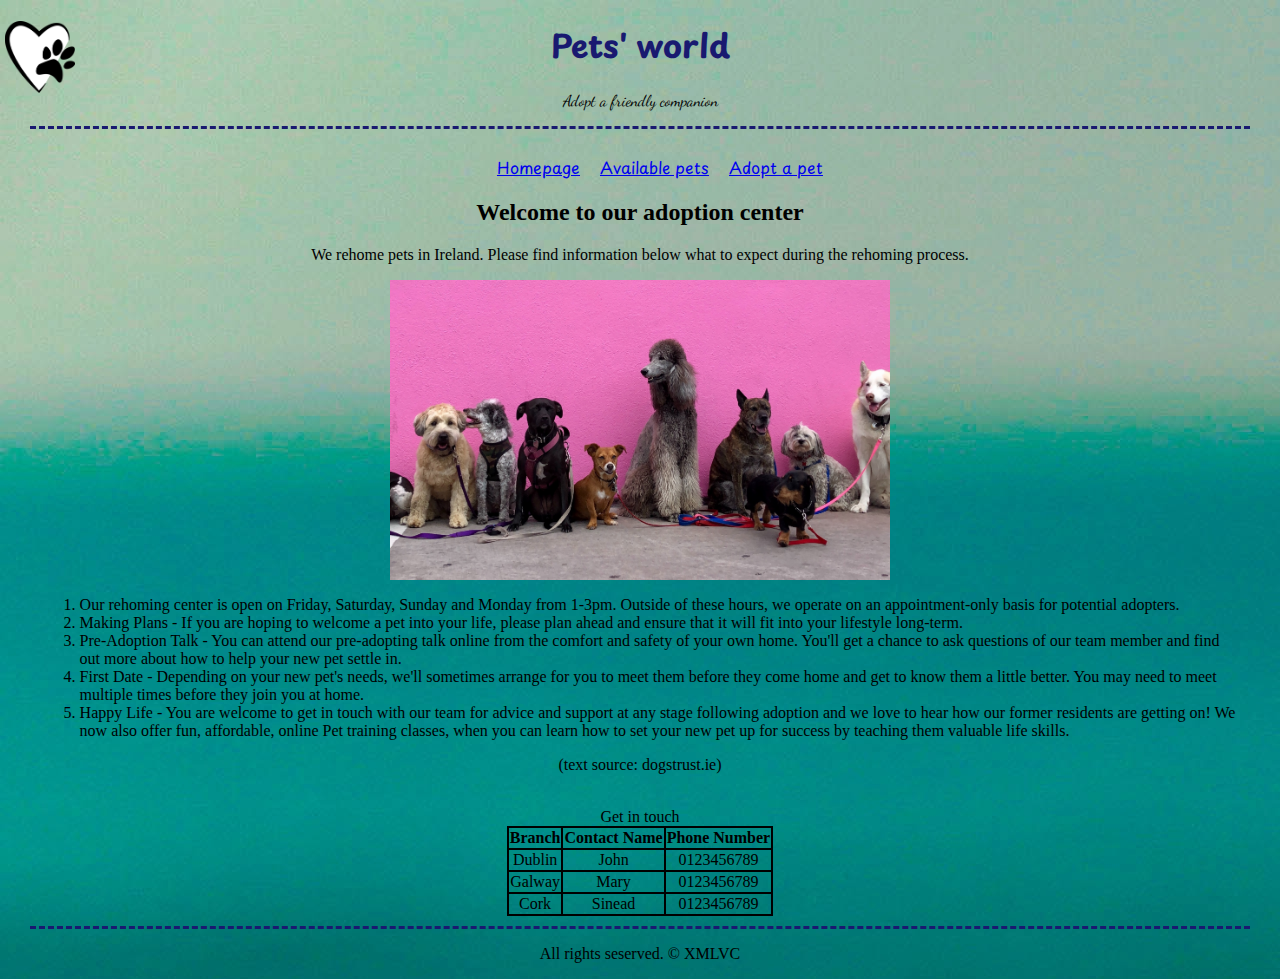
<file: index.html>
<!DOCTYPE html>
<html lang="en" class="homepage">
<head>
    <meta charset="UTF-8">
    <title>Homepage</title>
    <link rel="stylesheet" href="css/style.css">
    <link rel="preconnect" href="https://fonts.googleapis.com">
    <link rel="preconnect" href="https://fonts.gstatic.com" crossorigin>
    <link href="https://fonts.googleapis.com/css2?family=Dancing+Script:wght@500&family=Playpen+Sans&display=swap" rel="stylesheet">
</head>

<body class="homepage_body">

    <div class="banner">
        <a href="index.html"><img src="images/logo.png" alt="weblogo"></a>
        <h1>Pets' world</h1>
        <p>Adopt a friendly companion</p>
    </div>

    

    <div class="main_content">

        <nav class="navi_bar">
            <ul>
                <li><a href="index.html">Homepage</a></li>
                <li><a href="pages/availablepets.html">Available pets</a></li>
                <li><a href="pages/adoptpet.html">Adopt a pet</a></li>
            </ul>
        </nav>

        <h2>Welcome to our adoption center</h2>
        <p>We rehome pets in Ireland. Please find information below what to expect during the rehoming process.</p>

        <div id="homepage_img">
            <img src="images/pets.jpg" alt="pets">
        </div>

        <ol id="homepage_details">
            <li>Our rehoming center is open on Friday, Saturday, Sunday and Monday from 1-3pm. Outside of these hours, we operate on an appointment-only basis for potential adopters.</li>
            <li>Making Plans - If you are hoping to welcome a pet into your life, please plan ahead and ensure that it will fit into your lifestyle long-term.</li>
            <li>Pre-Adoption Talk - You can attend our pre-adopting talk online from the comfort and safety of your own home. 
                You'll get a chance to ask questions of our team member and find out more about how to help your new pet settle in.</li>
            <li>First Date - Depending on your new pet's needs, we'll sometimes arrange for you to meet them before they come home 
                and get to know them a little better. You may need to meet multiple times before they join you at home.
            </li>
            <li>Happy Life - You are welcome to get in touch with our team for advice and support at any stage following adoption and we love to hear how our former residents are getting on! 
                We now also offer fun, affordable, online Pet training classes, when you can learn how to set your new pet up for success by teaching them valuable life skills.</li>
        </ol>

        <p>(text source: dogstrust.ie)</p>
        <br>

        <table class="contact_table">
            <thead>Get in touch</thead>
            <tr>
                <th>Branch</th>
                <th>Contact Name</th>
                <th>Phone Number</th>
            </tr>

            <tr>
                <td>Dublin</td>
                <td>John</td>
                <td>0123456789</td>
            </tr>

            <tr>
                <td>Galway</td>
                <td>Mary</td>
                <td>0123456789</td>
            </tr>

            <tr>
                <td>Cork</td>
                <td>Sinead</td>
                <td>0123456789</td>
            </tr>
        </table>
    </div>

    <footer>
        <p>All rights seserved. &copy; XMLVC</p>
    </footer>

</body>
</html>
</file>
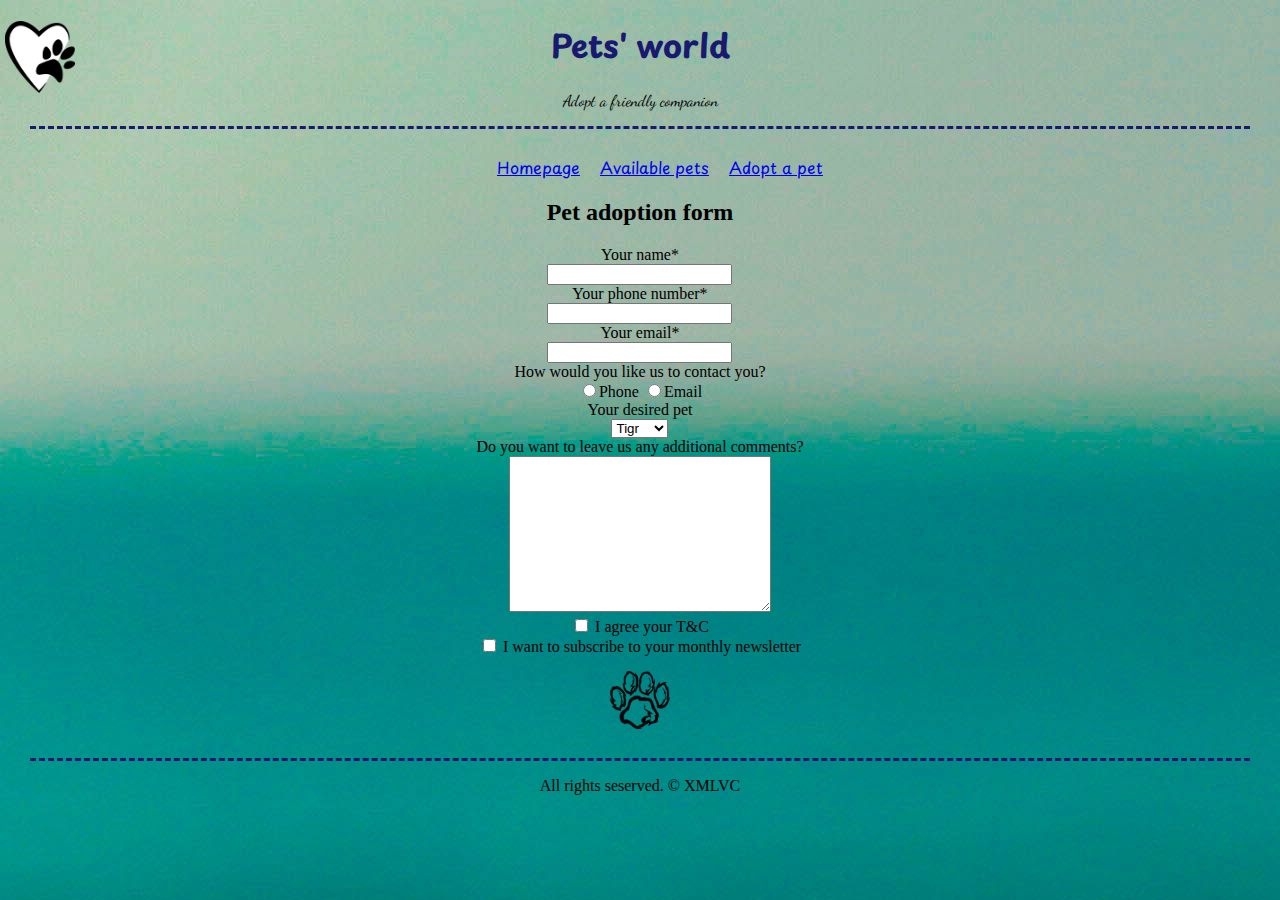
<file: pages/adoptpet.html>
<!DOCTYPE html>
<html lang="en">
<head>
    <meta charset="UTF-8">
    <title>Adopt A Pet</title>
    <link rel="stylesheet" href="../css/style.css">
    <link rel="preconnect" href="https://fonts.googleapis.com">
    <link rel="preconnect" href="https://fonts.gstatic.com" crossorigin>
    <link href="https://fonts.googleapis.com/css2?family=Dancing+Script:wght@500&family=Playpen+Sans&display=swap" rel="stylesheet">
</head>

<body class="adoptpet_body">

    <div class="banner">
        <a href="../index.html"><img src="../images/logo.png" alt="weblogo"></a>
        <h1>Pets' world</h1>
        <p>Adopt a friendly companion</p>
    </div>

    <div class="main_content">

        <nav class="navi_bar">
            <ul>
                <li><a href="../index.html">Homepage</a></li>
                <li><a href="availablepets.html">Available pets</a></li>
                <li><a href="adoptpet.html">Adopt a pet</a></li>
            </ul>
        </nav>

        <!-- fill the form to adopt a pet -->
        <form class="adopt_form">
            <h2>Pet adoption form</h2>

            <label class="form_label" for="name">Your name*</label><br>
            <input type="text" name="name" minlength="3" maxlength="20" required><br>

            <label class="form_label" for="pnumber">Your phone number*</label><br>
            <input type="tel" name="pnumber" minlength="10" maxlength="10" required><br>

            <label class="form_label" for="email">Your email*</label><br>
            <input type="email" name="email" required><br>

            <label class="form_label" for="contact_option">How would you like us to contact you?</label><br>
            <input type="radio" name="contact_option"><label for="contact_option">Phone</label>
            <input type="radio" name="contact_option"><label for="contact_option">Email</label><br>

            <label class="form_label" for="selectpets">Your desired pet</label><br/>
            <select name="selectpets">
                    <option value="tigrd">Tigr</option>
                    <option value="fluffy">Fluffy</option>
                    <option value="micky">Micky</option>
                    <option value="ringo">Ringo</option>
            </select><br>

            <label class="form_label" for="comments">Do you want to leave us any additional comments?</label><br/>
            <textarea name="comments" cols="30" rows="10"></textarea><br>

            <input type="checkbox" name="TC">
            <label for="TC"> I agree your T&C</label><br>
            <input type="checkbox" name="subscribe">
            <label for="subscribe"> I want to subscribe to your monthly newsletter</label><br>

            <input type="image" src="../images/paw.png" alt="submit" id="submit_img">
        </form>
        
    </div>
    
    <footer>
        <p>All rights seserved. &copy; XMLVC</p>
    </footer>
</body>
</html>
</file>
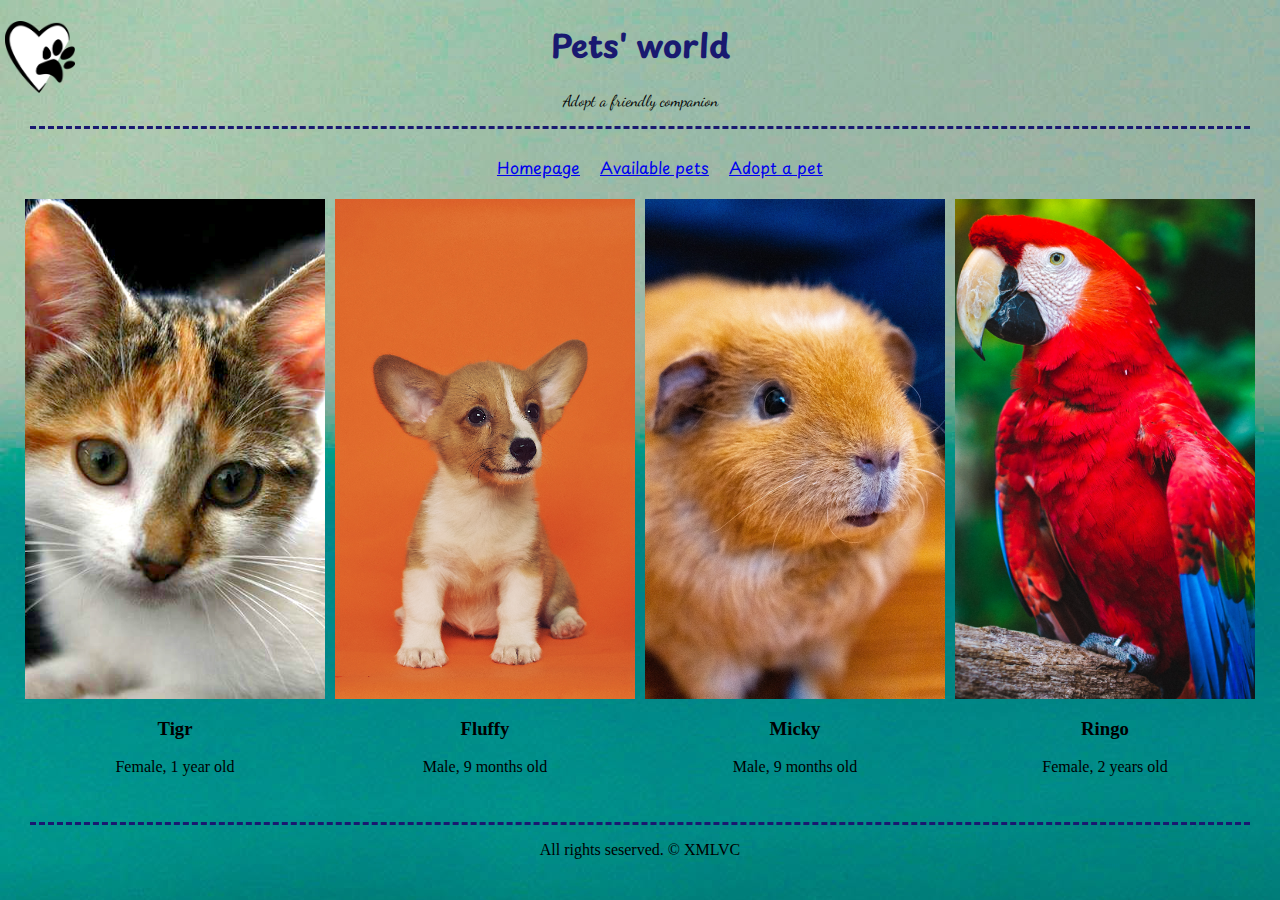
<file: pages/availablepets.html>
<!DOCTYPE html>
<html lang="en" class="availablepets">
<head>
    <meta charset="UTF-8">
    <title>Availble Pets</title>
    <link rel="stylesheet" href="../css/style.css">
    <link rel="preconnect" href="https://fonts.googleapis.com">
    <link rel="preconnect" href="https://fonts.gstatic.com" crossorigin>
    <link href="https://fonts.googleapis.com/css2?family=Dancing+Script:wght@500&family=Playpen+Sans&display=swap" rel="stylesheet">
</head>
<body class="availablepets_body">

    <div class="banner">
        <a href="../index.html"><img src="../images/logo.png" alt="weblogo"></a>
        <h1>Pets' world</h1>
        <p>Adopt a friendly companion</p>
    </div>

    <div class="main_content">

        <nav class="navi_bar">
            <ul>
                <li><a href="../index.html">Homepage</a></li>
                <li><a href="availablepets.html">Available pets</a></li>
                <li><a href="adoptpet.html">Adopt a pet</a></li>
            </ul>
        </nav>

        <!-- div to contain all the imgs and info of pets -->
        <div class="pets">

            <div>
                <div class="img_container"><a href="adoptpet.html"><img id="cat" src="../images/cat.jpg" alt="cat called tigr"></a></div>
                <h3>Tigr</h3>
                <p>Female, 1 year old</p>
            </div>

            <div>
                <div class="img_container"><a href="adoptpet.html"><img id="dog" src="../images/dog.jpg" alt="dog called fluffy"></a></div>
                <h3>Fluffy</h3>
                <p>Male, 9 months old</p>
            </div>

            <div>
                <div class="img_container"><a href="adoptpet.html"><img id="guinea" src="../images/guinea.jpg" alt="guinea called micky"></a></div>
                <h3>Micky</h3>
                <p>Male, 9 months old</p>
            </div>

            <div>
                <div class="img_container"><a href="adoptpet.html"><img id="parrot" src="../images/parrot.jpg" alt="parrot called ringo"></a></div>
                <h3>Ringo</h3>
                <p>Female, 2 years old</p>
            </div>

        </div>
    </div>

    <footer>
        <p>All rights seserved. &copy; XMLVC</p>
    </footer>
</body>
</html>
</file>
<file: css/style.css>
/* css for 3 pages */

html{
    background-image: url("../images/background.jpg");
    text-align: center;
}

.banner{
    margin: 0; 
    font-family: 'Dancing Script', cursive;
}

.main_content{
    width: 95%;
    margin: auto;
    padding: 10px;
    border-top: 3px dashed midnightblue;
    border-bottom: 3px dashed midnightblue;
}

h1{
    color: midnightblue;
    font-family: 'Playpen Sans', cursive;
}

.banner img{
    width: 70px;
    position: absolute;
    left: 5px;
    
}

.navi_bar ul{
    display: flex;
    gap: 20px;
    justify-content: center;    
    list-style-type: none;
    font-family: 'Playpen Sans', cursive;
}

/* First page: Homepage */

#homepage_img{
    margin: auto;
    width: 90%;
    height: 300px;
}

#homepage_img img{
    width: 500px;
    height: 300px;
    object-fit: cover;
    object-position: 25% 75%;
}

#homepage_details{
    text-align: left;
}

.contact_table, th, td{
    border: 2px solid;
    border-collapse: collapse;
    margin-left: auto;
    margin-right: auto;
}

/* second page: Available pets page */
.pets{
    display: flex;
    gap: 10px;
    justify-content: center;
    margin: 20px;
}

.img_container{
    width: 300px;
    height: 500px;
}

div.pets img{
    width: 300px;
    height: 500px;
    object-fit: cover;
}

#cat,#parrot{
    object-position: 30% 70%;
}

/* when the user hovers with the mouse over the images， border changes*/
div.pets img:hover{
    border: 3px solid midnightblue;
}



/* Third page: Adopt a pet page  */
#submit_img{
    width: 60px;
    padding: 15px;
}
</file>
